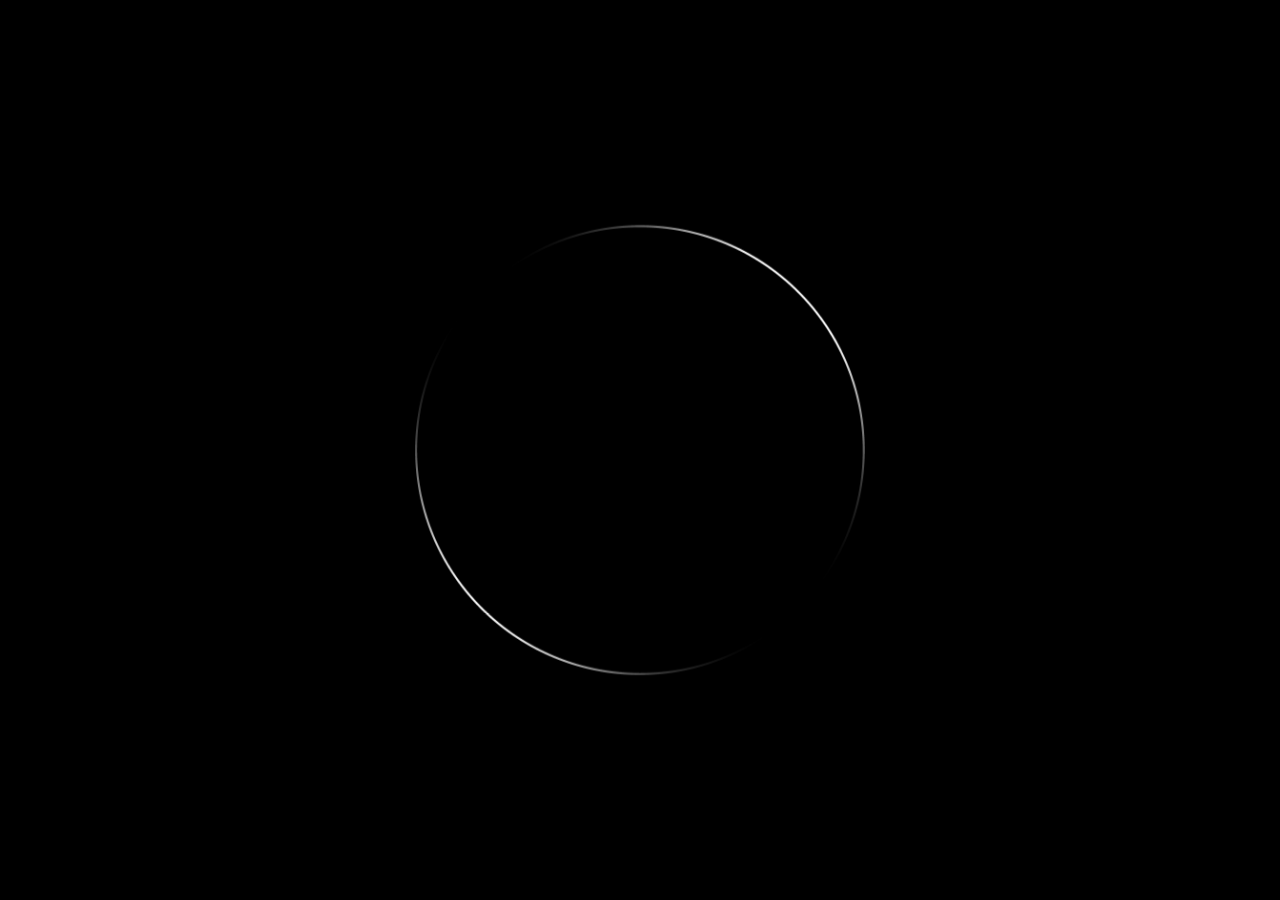
<file: LG 카운트다운/index.html>
<!DOCTYPE html>
<html lang="ko-KR">
<head>
    <meta charset="UTF-8">
    <meta http-equiv="X-UA-Compatible" content="IE=edge">
    <meta name="viewport" content="width=device-width, initial-scale=1.0">
    <title>LG 카운트다운</title>
    <link rel="stylesheet" href="./style.css">
    <script src="https://cdnjs.cloudflare.com/ajax/libs/gsap/3.11.5/gsap.min.js" integrity="sha512-cOH8ndwGgPo+K7pTvMrqYbmI8u8k6Sho3js0gOqVWTmQMlLIi6TbqGWRTpf1ga8ci9H3iPsvDLr4X7xwhC/+DQ==" crossorigin="anonymous" referrerpolicy="no-referrer"></script>
</head>
<body>
    <img id="ring" src="./circle4.png" alt="circle">
    <canvas></canvas>
    <script type="module" src="./index.js"></script>
    <div id="countdown">
        <span>3</span>
        <span>2</span>
        <span>1</span>
    </div>
</body>
</html>
</file>
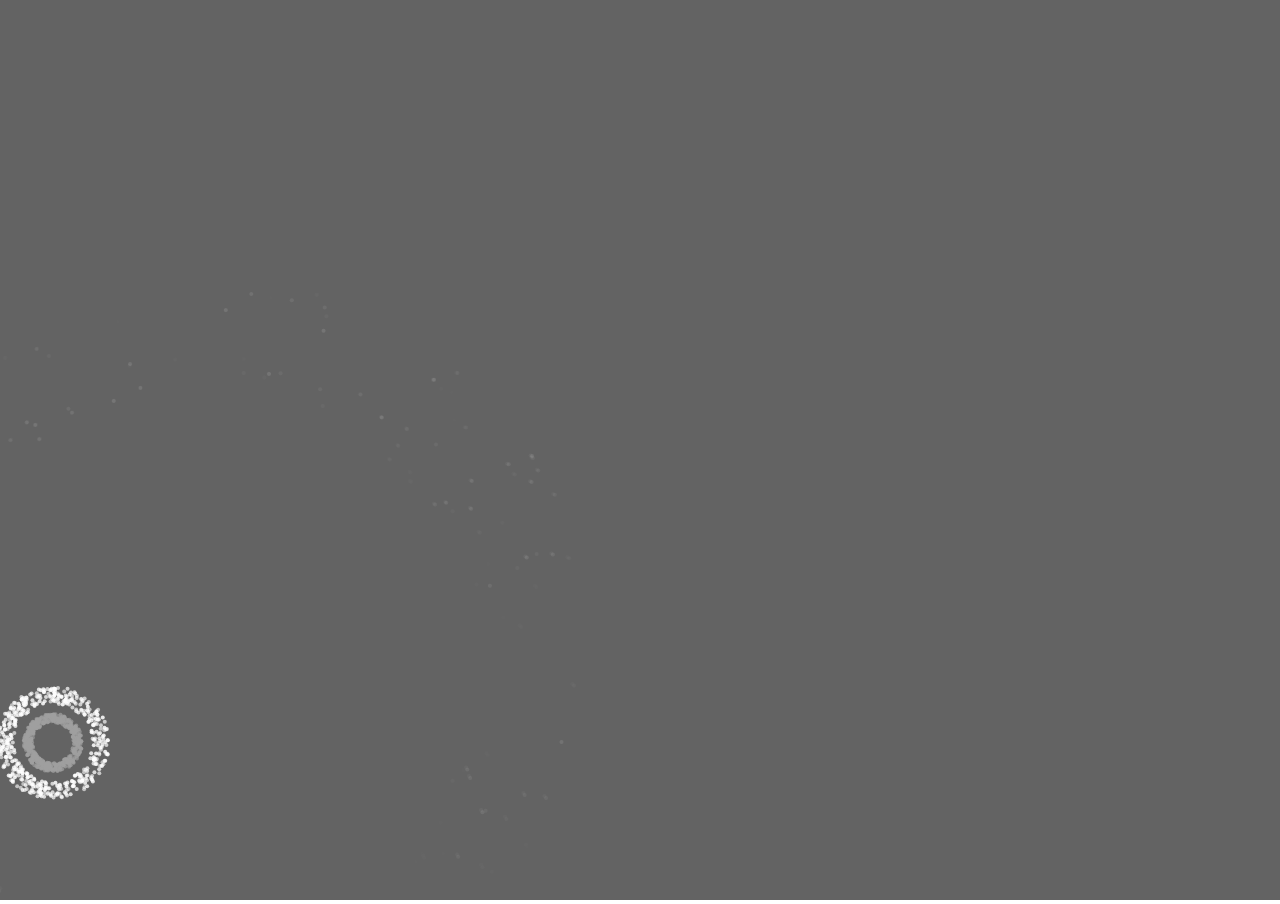
<file: plate/index.html>
<!DOCTYPE html>
<html lang="ko">
<head>
    <meta charset="UTF-8">
    <meta http-equiv="X-UA-Compatible" content="IE=edge">
    <meta name="viewport" content="width=device-width, initial-scale=1.0">
    <link rel="stylesheet" href="./style.css">
    <title>Document</title>
</head>
<body>
    <canvas></canvas>
    <script type="module" src="./index.js"></script>
</body>
</html>
</file>
<file: LG 카운트다운/style.css>
html, body {
    margin: 0;
    width: 100%;
    height: 100%;
    overflow: hidden;
    background-color: #000;
    display: flex;
    align-items: center;
    justify-content: center;
}

#ring{
    position: absolute;
    width: 50vh;
    height: 50vh;
}

#countdown {
    position: absolute;
    display: flex;
    align-items: center;
    justify-content: center;
    color: #fff;
}

#countdown > span {
    position: absolute;
    font-size: 7rem;
    transform: scale(5);
    opacity: 0;
}
</file>
<file: plate/style.css>
html, body{
    margin: 0;
    width: 100%;
    height: 100%;
    overflow: hidden;
}

canvas{
    box-sizing: border-box;
}
</file>
